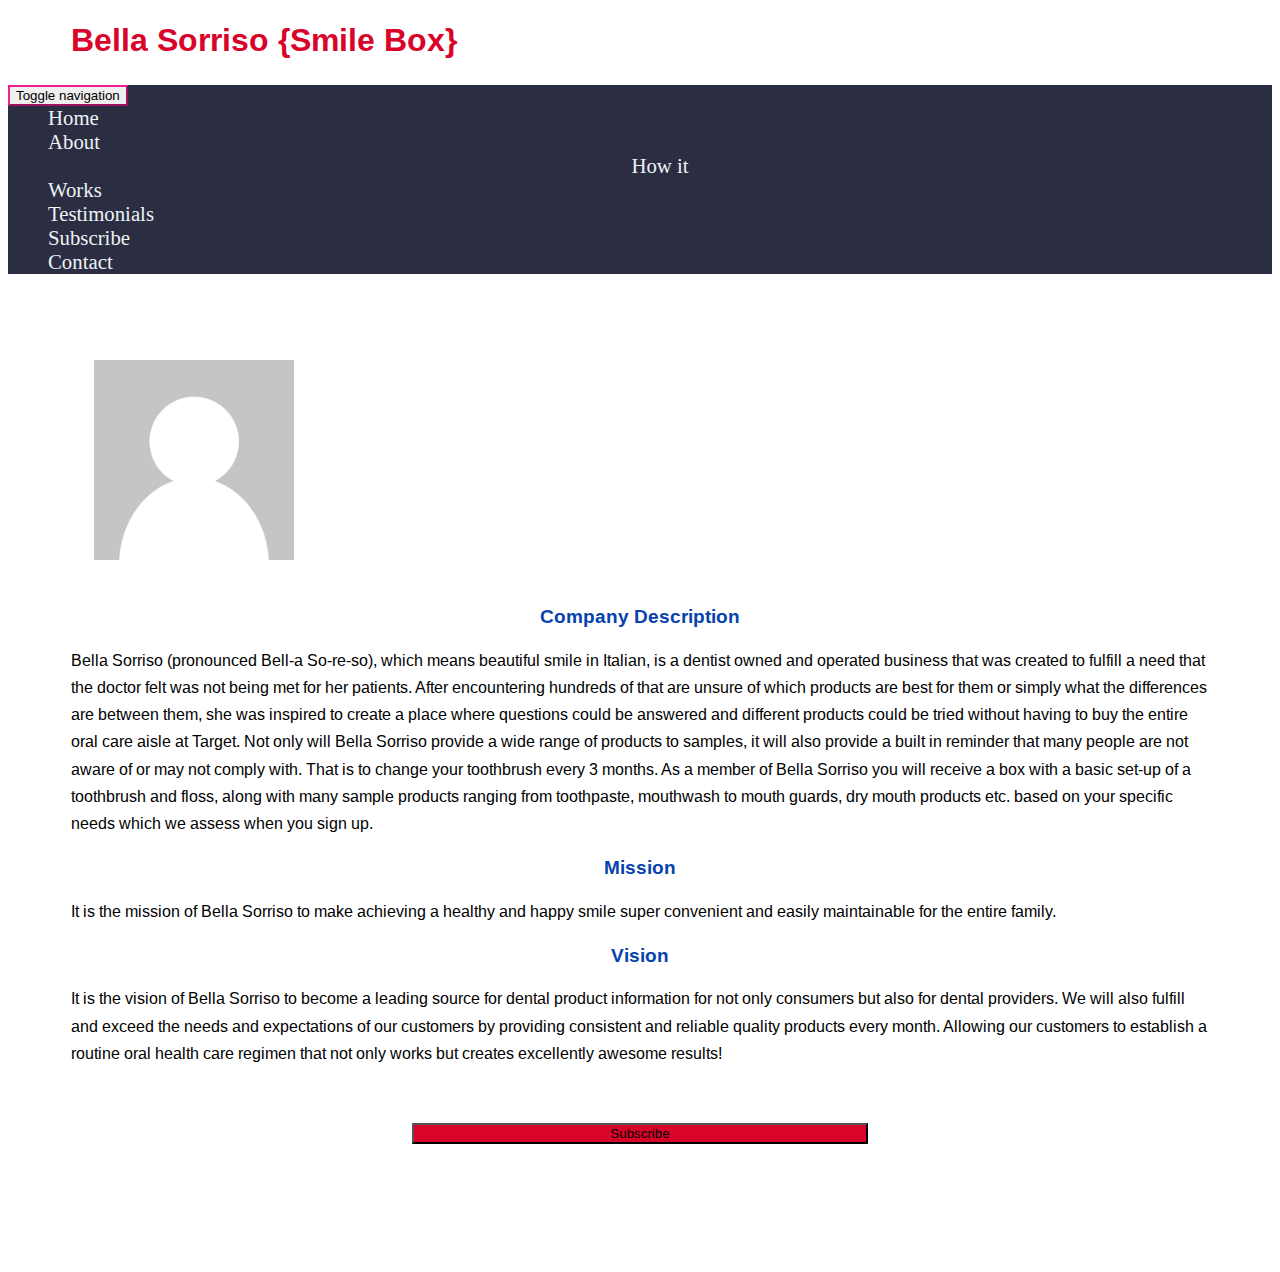
<file: business.html>
<!DOCTYPE html>
<html>

<head>

    <link href="https://maxcdn.bootstrapcdn.com/bootstrap/3.3.6/css/bootstrap.min.css" rel="stylesheet" integrity="sha384-1q8mTJOASx8j1Au+a5WDVnPi2lkFfwwEAa8hDDdjZlpLegxhjVME1fgjWPGmkzs7" crossorigin="anonymous">

    <link rel="stylesheet" href="styles/navbar.css" type="text/css" />

    <link rel="stylesheet" href="styles/style.css" type="text/css" />

</head>

<body>
    <div class="container">
        </ul>
        <a href="index.html"><h1>Bella Sorriso {Smile Box}</h1></a>

        <nav class="navbar navbar-default">
            <div class="container-fluid">
                <!-- Brand and toggle get grouped for better mobile display -->
                <div class="navbar-header">
                    <button type="button" class="navbar-toggle collapsed" data-toggle="collapse" data-target="#bs-example-navbar-collapse-1" aria-expanded="false">
                        <span class="sr-only">Toggle navigation</span>
                        <span class="icon-bar"></span>
                        <span class="icon-bar"></span>
                        <span class="icon-bar"></span>
                    </button>
                </div>

                <!-- Collect the nav links, forms, and other content for toggling -->
                <div class="collapse navbar-collapse" id="bs-example-navbar-collapse-1">
                    <ul class="nav navbar-nav">
                        <li><a class="menu" href="index.html">Home</a></li>
                        <li><a class="menu" href="business.html">About</a></li>
                        <li><a class="menu" href="info.html">How it Works</a></li>
                        <li><a class="menu" href="testimonials.html">Testimonials</a></li>
                        <li><a class="menu" href="signup.html">Subscribe</a></li>
                        <li><a class="menu" href="contact.html">Contact</a></li>
                    </ul>
                </div>
                <!-- /.navbar-collapse -->
            </div>
            <!-- /.container-fluid -->
        </nav>

        <div class="row">
            <div class="col-md-2 col-md-offset-1"><img class="resize" src="images/icon.png"></div>
            <div class="col-md-8 col-md-offset-1">
                <h3>Company Description</h3>
                <p>Bella Sorriso<span>
(pronounced Bell-a So-re-so), which means beautiful smile in Italian, is a dentist owned and operated business that was created to fulfill a need that the doctor felt was not being met for her patients. After encountering
                    hundreds of that are unsure of which products are best for them or simply what the differences are between them, she was inspired to create a place where questions could be answered and different products could be tried without having
                    to buy the entire oral care aisle at Target. Not only will Bella Sorriso provide a wide range of products to samples, it will also provide a built in reminder that many people are not aware of or may not comply with. That is to change
                    your toothbrush every 3 months. As a member of Bella Sorriso you will receive a box with a basic set-up of a toothbrush and floss, along with many sample products ranging from toothpaste, mouthwash to mouth guards, dry mouth products
                    etc. based on your specific needs which we assess when you sign up.</p>

                <h3>Mission</h3>
                <p>It is the mission of Bella Sorriso to make achieving a healthy and happy smile super convenient and easily maintainable for the entire family.</p>

                <h3>Vision</h3>
                <p>It is the vision of Bella Sorriso to become a leading source for dental product information for not only consumers but also for dental providers. We will also fulfill and exceed the needs and expectations of our customers by providing
                    consistent and reliable quality products every month. Allowing our customers to establish a routine oral health care regimen that not only works but creates excellently awesome results!</p>



            </div>

            <center>
                <a href="signup.html">
                    <button type="button" class="btn btn-danger btn-lg">Subscribe</button>
                </a>
            </center>

        </div>

        </div>
    </div>
    </div>
        <script src="https://ajax.googleapis.com/ajax/libs/jquery/2.2.2/jquery.min.js"></script>
    
        <script src="https://maxcdn.bootstrapcdn.com/bootstrap/3.3.6/js/bootstrap.min.js" integrity="sha384-0mSbJDEHialfmuBBQP6A4Qrprq5OVfW37PRR3j5ELqxss1yVqOtnepnHVP9aJ7xS" crossorigin="anonymous"></script>
    </body>

    </html>
</file>
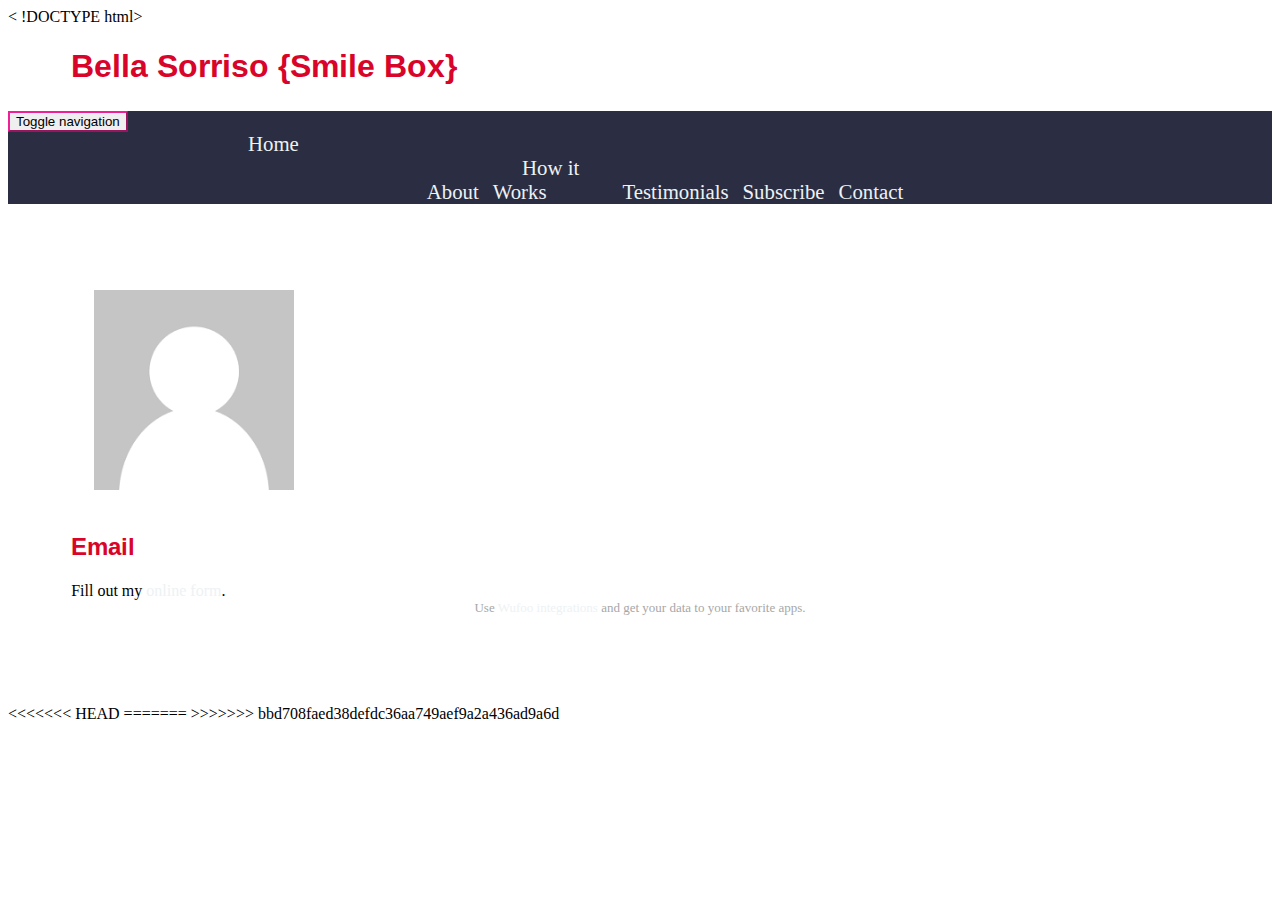
<file: contact.html>
< !DOCTYPE html>
    <html>

    <head>

        <link href="https://maxcdn.bootstrapcdn.com/bootstrap/3.3.6/css/bootstrap.min.css" rel="stylesheet" integrity="sha384-1q8mTJOASx8j1Au+a5WDVnPi2lkFfwwEAa8hDDdjZlpLegxhjVME1fgjWPGmkzs7" crossorigin="anonymous">

        <link rel="stylesheet" href="styles/navbar.css" type="text/css" />

        <link rel="stylesheet" href="styles/style.css" type="text/css" />

    </head>

    <body>
        <div class="container">
            </ul>
            <a href="index.html"><h1>Bella Sorriso {Smile Box}</h1></a>

            <nav class="navbar navbar-default">
                <div class="container-fluid">
                    <!-- Brand and toggle get grouped for better mobile display -->
                    <div class="navbar-header">
                        <button type="button" class="navbar-toggle collapsed" data-toggle="collapse" data-target="#bs-example-navbar-collapse-1" aria-expanded="false">
                    <span class="sr-only">Toggle navigation</span>
                    <span class="icon-bar"></span>
                    <span class="icon-bar"></span>
                    <span class="icon-bar"></span>
                </button>
                    </div>

                    <!-- Collect the nav links, forms, and other content for toggling -->
                    <div class="collapse navbar-collapse" id="bs-example-navbar-collapse-1">
                        <ul id="nav" class="nav navbar-nav">
                            <li class="home"><a class="menu" href="index.html">Home</a></li>
                            <li class="move"><a class="menu" href="business.html">About</a></li>
                            <li class="move"><a class="menu" href="info.html">How it Works</a></li>
                            <li class="move"><a class="menu" href="testimonials.html">Testimonials</a></li>
                            <li class="move"><a class="menu" href="signup.html">Subscribe</a></li>
                            <li class="move"><a class="menu" href="contact.html">Contact</a></li>
                        </ul>
                    </div>
                    <!-- /.navbar-collapse -->
                </div>
                <!-- /.container-fluid -->
            </nav>

            <div class="row">

                <div class="col-md-6">
                    
                    <img class="resize" src="images/icon.png">
                    <h2 class="email"><a class="contact" href="mailto:kahinadmd@yahoo.com" target="_blank">Email</a></h2>
                
                </div>

                <div class="col-md-6">
                    <div id="wufoo-q1x1ri251wgdev9">
                        Fill out my <a href="https://jonathanhighsmith.wufoo.com/forms/q1x1ri251wgdev9">online form</a>.
                    </div>
                    <div id="wuf-adv" style="font-family:inherit;font-size: small;color:#a7a7a7 ;text-align:center;display:block;">Use <a href="http://www.wufoo.com/partners/">Wufoo integrations</a> and get your data to your favorite apps.</div>
                    <script type="text/javascript">
                        var q1x1ri251wgdev9;
                        (function(d, t) {
                            var s = d.createElement(t),
                                options = {
                                    'userName': 'jonathanhighsmith',
                                    'formHash': 'q1x1ri251wgdev9',
                                    'autoResize': true,
                                    'height': '517',
                                    'async': true,
                                    'host': 'wufoo.com',
                                    'header': 'show',
                                    'ssl': true
                                };
                            s.src = ('https:' == d.location.protocol ? 'https://' : 'http://') + 'www.wufoo.com/scripts/embed/form.js';
                            s.onload = s.onreadystatechange = function() {
                                var rs = this.readyState;
                                if (rs)
                                    if (rs != 'complete')
                                        if (rs != 'loaded') return;
                                try {
                                    q1x1ri251wgdev9 = new WufooForm();
                                    q1x1ri251wgdev9.initialize(options);
                                    q1x1ri251wgdev9.display();
                                }
                                catch (e) {}
                            };
                            var scr = d.getElementsByTagName(t)[0],
                                par = scr.parentNode;
                            par.insertBefore(s, scr);
                        })(document, 'script');
                    </script>

                </div>

            </div>

        </div>

        </div>

        <script src="https://ajax.googleapis.com/ajax/libs/jquery/2.2.2/jquery.min.js"></script>

        <script src="https://maxcdn.bootstrapcdn.com/bootstrap/3.3.6/js/bootstrap.min.js" integrity="sha384-0mSbJDEHialfmuBBQP6A4Qrprq5OVfW37PRR3j5ELqxss1yVqOtnepnHVP9aJ7xS" crossorigin="anonymous"></script>
    </body>

    <<<<<<< HEAD </html>
        =======

    </html>
    >>>>>>> bbd708faed38defdc36aa749aef9a2a436ad9a6d
</file>
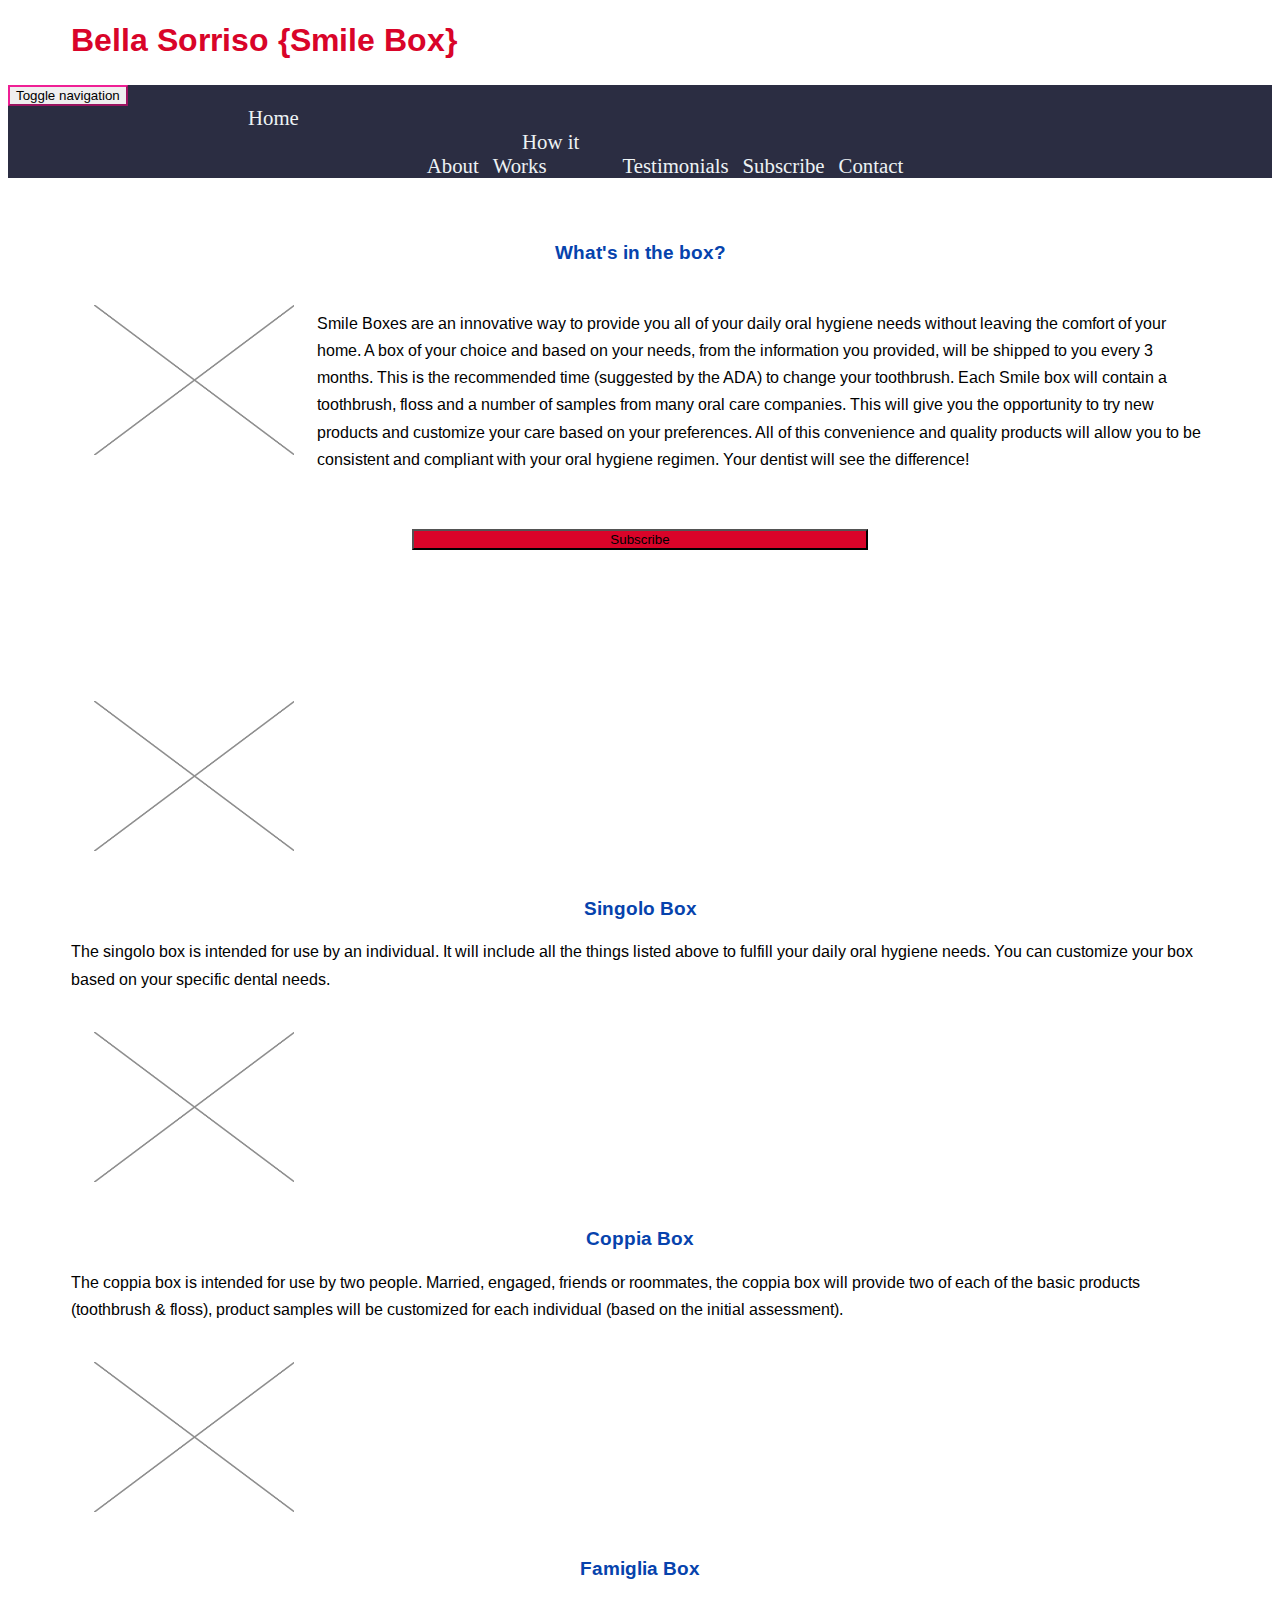
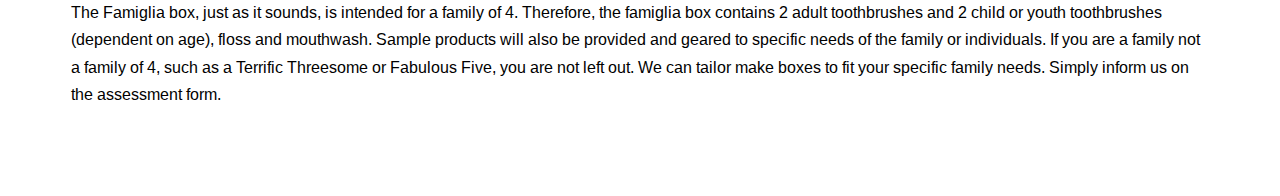
<file: info.html>
<!DOCTYPE html>
<html>

<head>

    <link href="https://maxcdn.bootstrapcdn.com/bootstrap/3.3.6/css/bootstrap.min.css" rel="stylesheet" integrity="sha384-1q8mTJOASx8j1Au+a5WDVnPi2lkFfwwEAa8hDDdjZlpLegxhjVME1fgjWPGmkzs7" crossorigin="anonymous">

    <link rel="stylesheet" href="styles/navbar.css" type="text/css" />

    <link rel="stylesheet" href="styles/style.css" type="text/css" />

</head>

<body>
    <div class="container">
        </ul>
        <a href="index.html"><h1>Bella Sorriso {Smile Box}</h1></a>

        <nav class="navbar navbar-default">
            <div class="container-fluid">
                <!-- Brand and toggle get grouped for better mobile display -->
                <div class="navbar-header">
                    <button type="button" class="navbar-toggle collapsed" data-toggle="collapse" data-target="#bs-example-navbar-collapse-1" aria-expanded="false">
                    <span class="sr-only">Toggle navigation</span>
                    <span class="icon-bar"></span>
                    <span class="icon-bar"></span>
                    <span class="icon-bar"></span>
                </button>
                </div>

                <!-- Collect the nav links, forms, and other content for toggling -->
                <div class="collapse navbar-collapse" id="bs-example-navbar-collapse-1">
                    <ul id="nav" class="nav navbar-nav">
                        <li class="home"><a class="menu" href="index.html">Home</a></li>
                        <li class="move"><a class="menu" href="business.html">About</a></li>
                        <li class="move"><a class="menu" href="info.html">How it Works</a></li>
                        <li class="move"><a class="menu" href="testimonials.html">Testimonials</a></li>
                        <li class="move"><a class="menu" href="signup.html">Subscribe</a></li>
                        <li class="move"><a class="menu" href="contact.html">Contact</a></li>
                    </ul>
                </div>
                <!-- /.navbar-collapse -->
            </div>
            <!-- /.container-fluid -->
        </nav>

        <div class="row">

            <div class="col-md-12">
                <h3>What's in the box?</h3>
                <img class="resize" src="images/empty.gif" align="left">
                <p><br>Smile Boxes are an innovative way to provide you all of your daily oral hygiene needs without leaving the comfort of your home. A box of your choice and based on your needs, from the information you provided, will be shipped to you
                    every 3 months. This is the recommended time (suggested by the ADA) to change your toothbrush. Each Smile box will contain a toothbrush, floss and a number of samples from many oral care companies. This will give you the opportunity
                    to try new products and customize your care based on your preferences. All of this convenience and quality products will allow you to be consistent and compliant with your oral hygiene regimen. Your dentist will see the difference!</p>
            </div>

            <center>
                <a href="signup.html">
                    <button type="button" class="btn btn-danger btn-lg">Subscribe</button>
                </a>
            </center>

        </div>

        <div class="row">
            <div class="col-md-4" id="box">
                <div class="thumbnail">
                    <img src="images/empty.gif" alt="..." class="resize">
                    <div class="caption">
                        <h3 id="blue">Singolo Box</h3>
                        <p>The singolo box is intended for use by an individual. It will include all the things listed above to fulfill your daily oral hygiene needs. You can customize your box based on your specific dental needs.</p>
                    </div>
                </div>
            </div>

            <div class="col-md-4" id="box">
                <div class="thumbnail">
                    <img src="images/empty.gif" alt="..." class="resize">
                    <div class="caption">
                        <h3 id="blue">Coppia Box</h3>
                        <p>The coppia box is intended for use by two people. Married, engaged, friends or roommates, the coppia box will provide two of each of the basic products (toothbrush & floss), product samples will be customized for each individual
                            (based on the initial assessment). </p>
                    </div>
                </div>
            </div>

            <div class="col-md-4" id="box">
                <div class="thumbnail">
                    <img src="images/empty.gif" alt="..." class="resize">
                    <div class="caption">
                        <h3 id="blue">Famiglia Box</h3>
                        <p>The Famiglia box, just as it sounds, is intended for a family of 4. Therefore, the famiglia box contains 2 adult toothbrushes and 2 child or youth toothbrushes (dependent on age), floss and mouthwash. Sample products will also
                            be provided and geared to specific needs of the family or individuals. If you are a family not a family of 4, such as a Terrific Threesome or Fabulous Five, you are not left out. We can tailor make boxes to fit your specific
                            family needs. Simply inform us on the assessment form. </p>
                    </div>
                </div>
            </div>

        </div>
    </div>

    <script src="https://ajax.googleapis.com/ajax/libs/jquery/2.2.2/jquery.min.js"></script>

    <script src="https://maxcdn.bootstrapcdn.com/bootstrap/3.3.6/js/bootstrap.min.js" integrity="sha384-0mSbJDEHialfmuBBQP6A4Qrprq5OVfW37PRR3j5ELqxss1yVqOtnepnHVP9aJ7xS" crossorigin="anonymous"></script>
</body>

</html>
</file>
<file: styles/navbar.css>
.navbar-default {
  background-color: #2b2d42;
  border-color: #ef1f95;
}
.navbar-default .navbar-brand {
  color: #edf2f4;
}
.navbar-default .navbar-brand:hover,
.navbar-default .navbar-brand:focus {
  color: #ecf0f1;
}
.navbar-default .navbar-text {
  color: #edf2f4;
}
.navbar-default .navbar-nav > li > a {
  color: #edf2f4;
}
.navbar-default .navbar-nav > li > a:hover,
.navbar-default .navbar-nav > li > a:focus {
  color: #ecf0f1;
}
.navbar-default .navbar-nav > .active > a,
.navbar-default .navbar-nav > .active > a:hover,
.navbar-default .navbar-nav > .active > a:focus {
  color: #ecf0f1;
  background-color: #ef1f95;
}
.navbar-default .navbar-nav > .open > a,
.navbar-default .navbar-nav > .open > a:hover,
.navbar-default .navbar-nav > .open > a:focus {
  color: #ecf0f1;
  background-color: #ef1f95;
}
.navbar-default .navbar-toggle {
  border-color: #ef1f95;
}
.navbar-default .navbar-toggle:hover,
.navbar-default .navbar-toggle:focus {
  background-color: #ef1f95;
}
.navbar-default .navbar-toggle .icon-bar {
  background-color: #edf2f4;
}
.navbar-default .navbar-collapse,
.navbar-default .navbar-form {
  border-color: #edf2f4;
}
.navbar-default .navbar-link {
  color: #edf2f4;
}
.navbar-default .navbar-link:hover {
  color: #ecf0f1;
}

@media (max-width: 767px) {
  .navbar-default .navbar-nav .open .dropdown-menu > li > a {
    color: #edf2f4;
  }
  .navbar-default .navbar-nav .open .dropdown-menu > li > a:hover,
  .navbar-default .navbar-nav .open .dropdown-menu > li > a:focus {
    color: #ecf0f1;
  }
  .navbar-default .navbar-nav .open .dropdown-menu > .active > a,
  .navbar-default .navbar-nav .open .dropdown-menu > .active > a:hover,
  .navbar-default .navbar-nav .open .dropdown-menu > .active > a:focus {
    color: #ecf0f1;
    background-color: #ef1f95;
  }
}
</file>
<file: styles/style.css>
@import url(https://fonts.googleapis.com/css?family=Arimo);

p {
    font-family: 'Arimo', sans-serif;
    line-height: 170%;
}


h2, h3 {
    font-family: 'Arimo', sans-serif;
    text-align: center;
    color:#0643AD;
}

h1 {
    font-family: 'Arimo', sans-serif;
    color:#D90429;
    margin-bottom: 2%;
    margin-left: 5%;
    
}

.btn-danger {
    margin: 40px;
    width: 40%;
    background-color:#D90429;
}


.row {
    margin: 5%;
    margin-bottom: 7%;
}

.menu {
    font-size: 130%;
    padding-right: 150%;
    text-align: center;
    color:#EDF2F4;
}

.small {
    color:#D90429;
}

a {
    color:#EDF2F4;
    text-decoration: none;
}

a:link {
color:#EDF2F4;    
}

a:hover {
    text-decoration: none;
    color:#EF1F95;
}

.contact:link {
    color:#D90429;
}
.contact:visited {
    color:gray;
}
.contact:hover {
    color:#e60000;
}
.contact:active {
    color:#D90429;
}

.resize {
    width: 200px;
    height: auto;
    margin:auto;
    margin:2%;
}

li {
    list-style-type: none;
}

.col-md-5 {
    background-color: rgba(255, 255, 255, 0.66);
    margin-left:4%;
    margin-right:4%;
}

.box {
    background-color: #EDF2F4;
}

.blue {
    color: #0643AD;
}

.navbar-default {
    background-color:#2B2D42;
}


.move {
   display: inline-block;
   text-align:center;
   margin-left: 10px;
   margin: ;
}
.nav{
    margin:0 auto ;
    text-align:center ;
    
}

.email {
    text-align:left;
}


.home{
    margin-left: 200px;
}

footer {
    padding: 5%;
}
</file>
